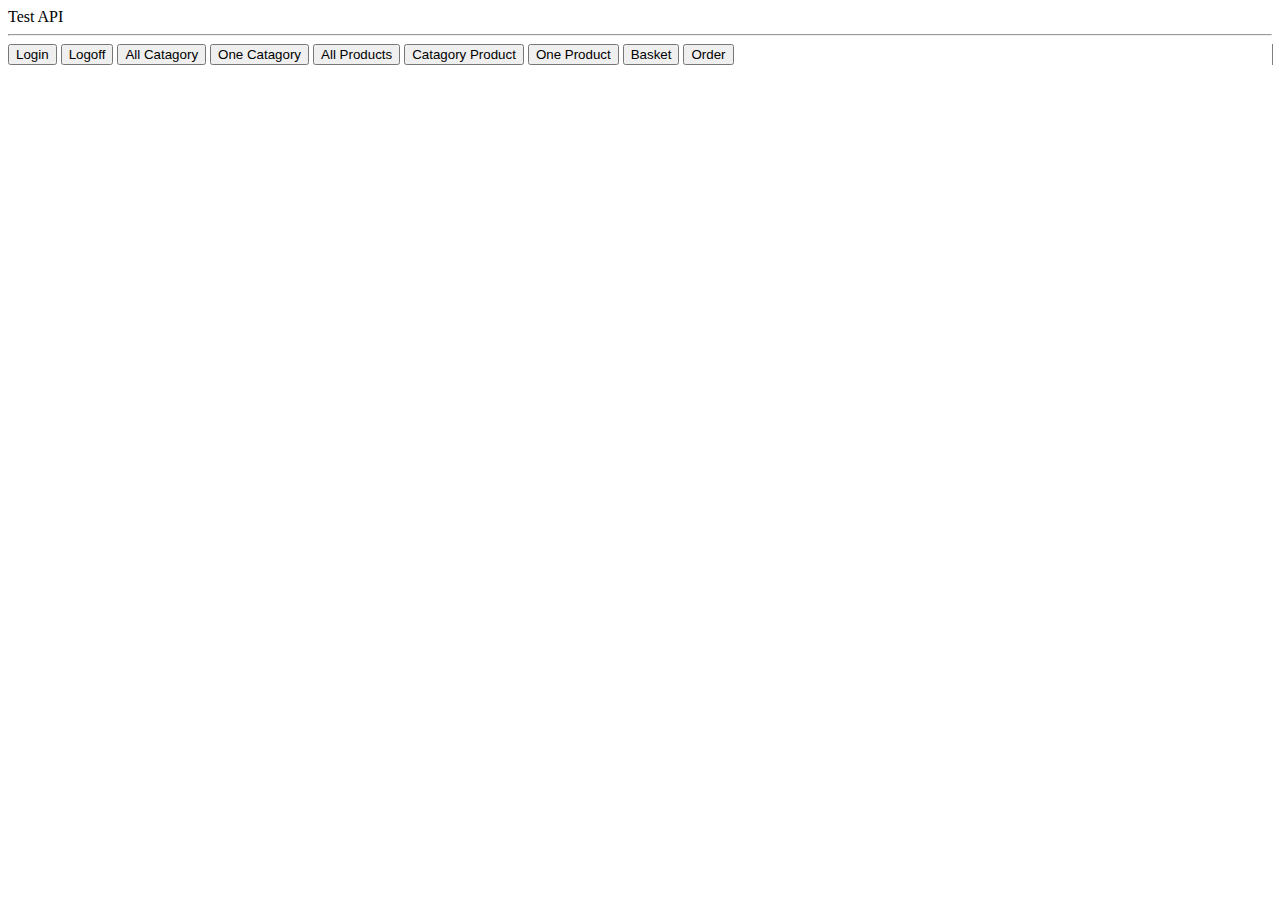
<file: apitest.html>
<!DOCTYPE html>
<html>
<head>
    <script type="text/javascript" src="Public/js/jquery-1.10.2.min.js"></script>
    <script type="text/javascript">
        $(function() {
            var urlMap = {
                "btnLogin":{"url":"http://localhost/myshop/User/login","method":"POST", "args":{"name":"qtx","pwd":"123456"}},
                "btnLogoff":{"url":"http://localhost/myshop/User/logoff","method":"POST"},
                "btnCatagoryAll":{"url":"http://localhost/myshop/Catagory/clist","method":"POST"},
                "btnCatagory":{"url":"http://localhost/myshop/Catagory/clist/id/2"},
                "btnProductsAll":{"url":"http://localhost/myshop/Product/clist"},
                "btnCatagoryProducts":{"url":"http://localhost/myshop/Product/clist/catagoryid/10"},
                "btnOneProducts":{"url":"http://localhost/myshop/Product/item/id/1"},
                "btnBasket":{"url":"http://localhost/myshop/Basket/clist/customid/1"},
                "btnOrder":{"url":"http://localhost/myshop/Order/clist/customid/1"}
            };
            $(".leftside > button").click(function() {
                var btnId = $(this).attr("id");
                var requestParams = urlMap[btnId];
                var requestUrl = requestParams["url"];
                var requestMethod = requestParams["method"] ? requestParams["method"] : "GET";
                var requestArgs = requestParams["args"] ? requestParams["args"] : null;

                $.ajax({
                    url:requestUrl,
                    method:requestMethod,
                    data:requestArgs,
                    //dataType:"json",
                    success: function(data) {
                        $("#result").html(JSON.stringify(data));
                    },
                    error:function(xhr, status) {
                        $("#result").html(status);
                    }
                });
            });
        });
    </script>
    <style type="text/css">
        .leftside {
            width: 100%;
            height:10%;
            border-right: 1px solid gray;
        }
        #result {
            margin-top: 20px;
            width: 100%;
            height: 90%;;
        }
    </style>
</head>
<body>
<header>Test API</header>
<hr>
<div class="leftside">
    <button id="btnLogin">Login</button>
    <button id="btnLogoff">Logoff</button>
    <button id="btnCatagoryAll">All Catagory</button>
    <button id="btnCatagory">One Catagory</button>
    <button id="btnProductsAll">All Products</button>
    <button id="btnCatagoryProducts">Catagory Product</button>
    <button id="btnOneProducts">One Product</button>
    <button id="btnBasket">Basket</button>
    <button id="btnOrder">Order</button>
</div>
<div id="result">
</div>
</body>
</html>
</file>
